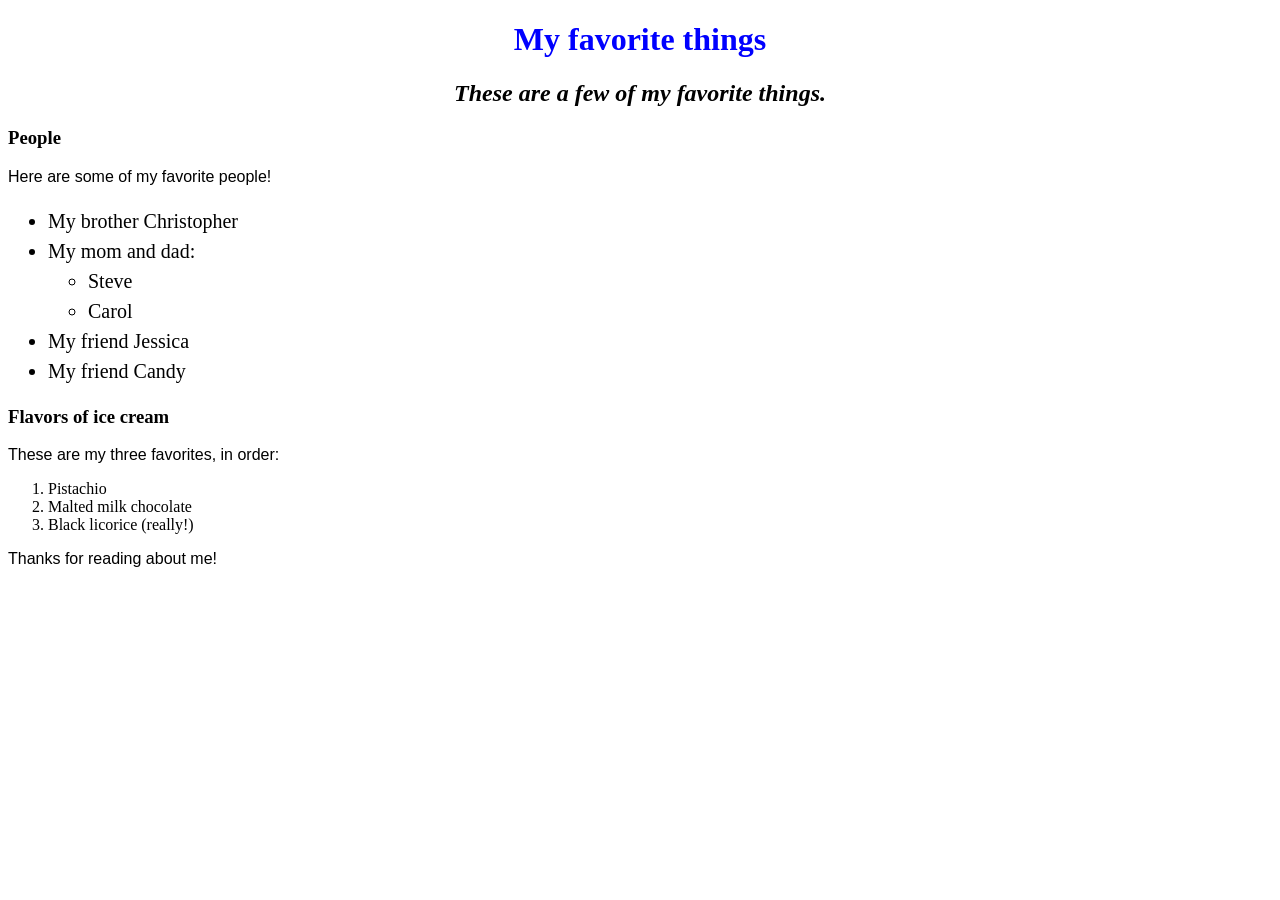
<file: index.html>
<!DOCTYPE html>
<html>
  <head>
    <link href="css/styles.css" rel="stylesheet" type="text/css">
    <title>Michael's favorite things</title>
  </head>
  <body>
    <h1>My favorite things</h1>
    <h2>These are a few of my favorite things.</h2>

    <h3>People</h3>
    <p>Here are some of my favorite people!</p>
    <ul>
      <li>My brother Christopher</li>
      <li>My mom and dad:
        <ul>
          <li>Steve</li>
          <li>Carol</li>
        </ul>

      <li>My friend Jessica</li>
      <li>My friend Candy</li>
    </ul>

    <h3>Flavors of ice cream</h3>
    <p>These are my three favorites, in order:</p>
    <ol>
      <li>Pistachio</li>
      <li>Malted milk chocolate</li>
      <li>Black licorice (really!)</li>
    </ol>

    <p>Thanks for reading about me!</p>
  </body>
</html>
</file>
<file: css/styles.css>
h1 {
  color: blue;
  text-align: center
}

h2 {
  font-style: italic;
  text-align: center;
}

p {
  font-family: sans-serif;
}

ul {
  font-size: 20px;
  line-height: 30px;
}
</file>
